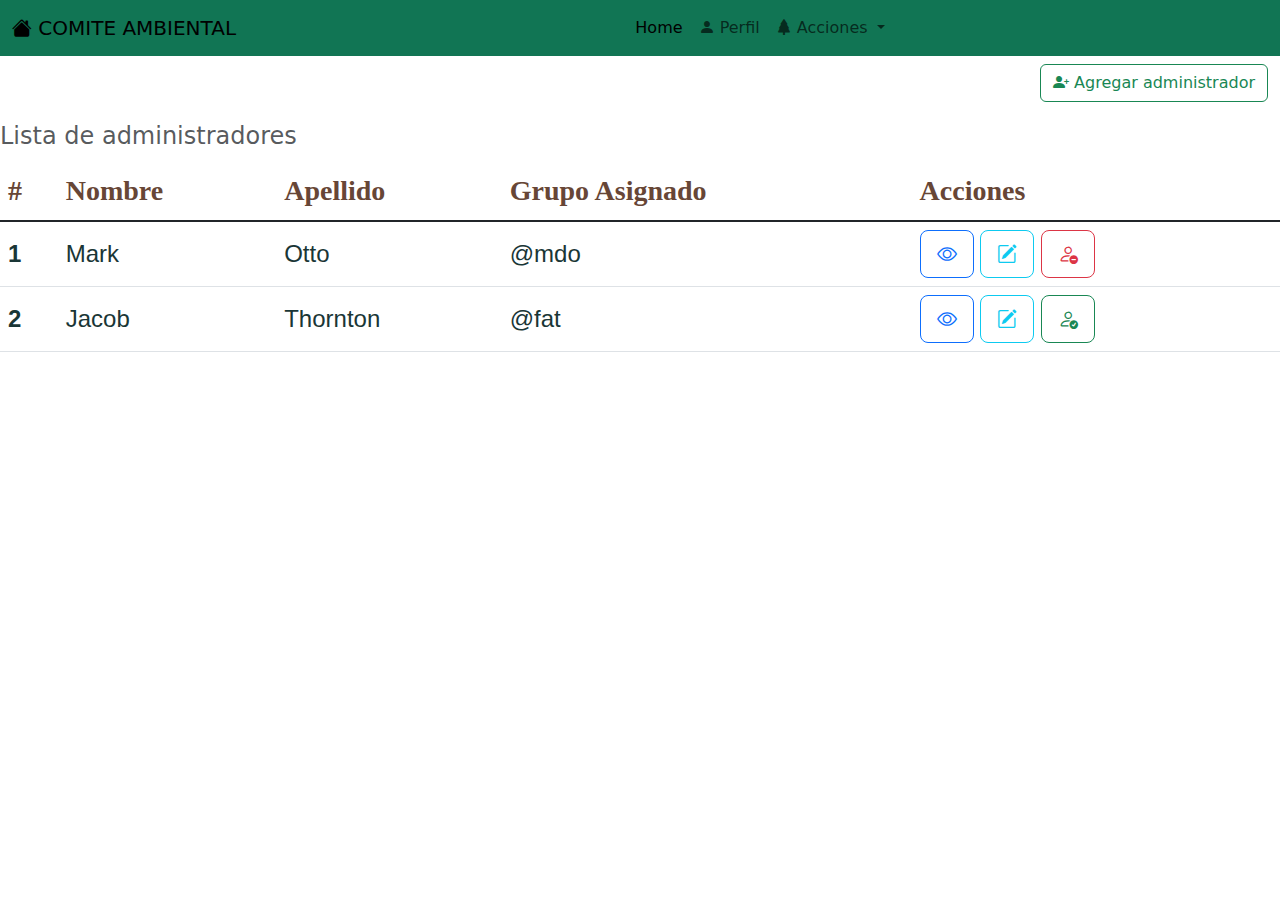
<file: views/admin_principal/admins.html>
<!doctype html>
<html lang="en">
  <head>
    <meta charset="utf-8">
    <meta name="viewport" content="width=device-width, initial-scale=1">
    <title>Gestion administradores </title>
    <link href="https://cdn.jsdelivr.net/npm/bootstrap@5.3.3/dist/css/bootstrap.min.css" rel="stylesheet" integrity="sha384-QWTKZyjpPEjISv5WaRU9OFeRpok6YctnYmDr5pNlyT2bRjXh0JMhjY6hW+ALEwIH" crossorigin="anonymous">
    <link rel="stylesheet" href="https://cdn.jsdelivr.net/npm/bootstrap-icons@1.11.3/font/bootstrap-icons.min.css">
    <link rel="stylesheet" href="../styles.css">
  </head>
  <body>

    <!--Menu de navegacion-->
    <nav class="navbar navbar-expand-lg navbarMenu">
        <div class="container-fluid">
          <a class="navbar-brand" href="#">
            <i class="bi bi-house-fill"></i>
            COMITE AMBIENTAL 
            </a>
          <button class="navbar-toggler" type="button" data-bs-toggle="collapse" data-bs-target="#navbarNavDropdown" aria-controls="navbarNavDropdown" aria-expanded="false" aria-label="Toggle navigation">
            <span class="navbar-toggler-icon"></span>
          </button>
          <div class="collapse navbar-collapse justify-content-center" id="navbarNavDropdown">
            <ul class="navbar-nav">
              <li class="nav-item">
                <a class="nav-link active" aria-current="page" href="#">Home</a>
              </li>
              <li class="nav-item">
                <a class="nav-link" href="#">
                    <i class="bi bi-person-fill"></i>
                    Perfil
                </a>
              </li>
              <li class="nav-item dropdown">
                <a class="nav-link dropdown-toggle" href="#" role="button" data-bs-toggle="dropdown" aria-expanded="false">
                    <i class="bi bi-tree-fill"></i>
                  Acciones
                </a>
                <ul class="dropdown-menu actionsMenu">
                  <li>
                    <a class="dropdown-item actionMenu" href="#">
                    <i class="bi bi-person-gear"></i>
                    Administradores
                    </a>
                  </li>
                  <li>
                    <a class="dropdown-item actionMenu" href="#">
                    <i class="bi bi-people"></i>
                    Grupos
                    </a>
                  </li>
                </ul>
              </li>
            </ul>
          </div>
        </div>
      </nav>

      <!--Boton de agrgar administrador de grupo-->
      <nav class="navbar">
        <form class="container-fluid justify-content-end">
          <button type="button" class="btn btn-outline-success" data-bs-toggle="modal" data-bs-target="#addAdminModal">
            <i class="bi bi-person-plus-fill"></i>
            Agregar administrador
          </button>
        </form>
      </nav>

      <!--Tabla de registros de administradores de grupo-->
      <div class="table-responsive">
        <table class="table table-hover align-middle caption-top">
            <caption class="fs-4">Lista de administradores</caption>
            <thead class="align-middle">
              <tr>
                <th scope="col" class="fs-3 headersTable">#</th>
                <th scope="col" class="fs-3 headersTable">Nombre</th>
                <th scope="col" class="fs-3 headersTable">Apellido</th>
                <th scope="col" class="fs-3 headersTable">Grupo Asignado</th>
                <th scope="col" class="fs-3 headersTable">Acciones</th>
              </tr>
            </thead>
            <tbody class="table-group-divider">
              <tr>
                <th scope="row" class="fs-4 dataTable">1</th>
                <td class="fs-4 dataTable">Mark</td>
                <td class="fs-4 dataTable">Otto</td>
                <td class="fs-4 dataTable">@mdo</td>
                <td class="fs-4 dataTable">
                    <button type="button" class="btn btn-outline-primary btn-lg" data-bs-toggle="modal" data-bs-target="#viewAdminModal">
                        <i class="bi bi-eye"></i>
                    </button>
                    <button type="button" class="btn btn-outline-info btn-lg" data-bs-toggle="modal" data-bs-target="#editAdminModal">
                        <i class="bi bi-pencil-square"></i>
                    </button>
                    <button type="button" class="btn btn-outline-danger btn-lg">
                      <i class="bi bi-person-dash"></i>
                    </button>
                </td>
              </tr>
              <tr>
                <th scope="row" class="fs-4 dataTable">2</th>
                <td class="fs-4 dataTable">Jacob</td>
                <td class="fs-4 dataTable">Thornton</td>
                <td class="fs-4 dataTable">@fat</td>
                <td class="fs-4 dataTable">
                    <button type="button" class="btn btn-outline-primary btn-lg" data-bs-toggle="modal" data-bs-target="#viewAdminModal">
                        <i class="bi bi-eye"></i>
                    </button>
                    <button type="button" class="btn btn-outline-info btn-lg" data-bs-toggle="modal" data-bs-target="#editAdminModal">
                        <i class="bi bi-pencil-square"></i>
                    </button>
                    <button type="button" class="btn btn-outline-success btn-lg">
                      <i class="bi bi-person-check"></i>
                    </button>
                </td>
              </tr>
            </tbody>
          </table>
      </div>

      <!--MODALES//////////////////////////////////////////////////////////////////////////-->

      <!--MODAL AGREGAR-->
      <div class="modal fade" id="addAdminModal" data-bs-backdrop="static" data-bs-keyboard="false" tabindex="-1" aria-labelledby="staticBackdropLabel" aria-hidden="true">
        <div class="modal-dialog">
          <div class="modal-content">
            <div class="modal-header">
              <h1 class="modal-title fs-5 modalTittle" id="staticBackdropLabel">Registro de Administrador</h1>
            </div>
              <form action="">
                <div class="modal-body">
                  <div class="card-body">
                    <div class="row g-3">
                      <div class="col-6">
                        <label for="addName" class="labelModal"><small>Nombre(s):</small></label>
                        <input type="text" id="addName" placeholder="Nombres" class="form-control inputModal">
                      </div>
                      <div class="col-6">
                        <label for="addLastname" class="labelModal"><small>Apellidos:</small></label>
                        <input type="text" id="addLastname" placeholder="Apellidos" class="form-control inputModal">
                      </div>
                      <div class="col-6">
                        <label for="addPhone" class="labelModal"><small>Numero telefonico:</small></label>
                        <input type="text" id="addPhone" placeholder="Numero telefonico" class="form-control inputModal">
                      </div>
                      <div class="col-6">
                        <label for="addEmail" class="labelModal"><small>Correo Electronico:</small></label>
                        <input type="text" id="addEmail" placeholder="Correo Electronico" class="form-control inputModal">
                      </div>
                      <div class="col-6">
                          <label for="addUser" class="labelModal"><small>Usuario:</small></label>
                          <input type="text" id="addUser" placeholder="Nombre de usuario" class="form-control inputModal">
                      </div>
                      <div class="col-6">
                          <label for="addPassword" class="labelModal"><small>Contraseña</small></label>
                          <input type="password" id="addPassword" placeholder="Contraseña" class="form-control inputModal">
                      </div>
                    </div>
                 </div>
               </div>
              <div class="modal-footer">
                <button type="button" class="btn btn-cancelModal" data-bs-dismiss="modal">Cancelar</button>
                <button type="submit" class="btn btn-actionModal">Registrar</button>
              </div>
              </form>
          </div>
        </div>
      </div>

      <!--MODAL EDITAR-->
      <div class="modal fade" id="editAdminModal" data-bs-backdrop="static" data-bs-keyboard="false" tabindex="-1" aria-labelledby="staticBackdropLabel" aria-hidden="true">
        <div class="modal-dialog">
          <div class="modal-content">
            <div class="modal-header">
              <h1 class="modal-title fs-5 modalTittle" id="staticBackdropLabel">Editar Administrador</h1>
            </div>
              <form action="">
                <div class="modal-body">
                  <div class="card-body">
                    <div class="row g-3">
                      <div class="col-6">
                        <label for="editName" class="labelModal"><small>Nombre(s):</small></label>
                        <input type="text" id="editName" value="Nombres" class="form-control inputModal">
                      </div>
                      <div class="col-6">
                        <label for="editLastname" class="labelModal"><small>Apellidos:</small></label>
                        <input type="text" id="editLastname" value="Apellidos" class="form-control inputModal">
                      </div>
                      <div class="col-6">
                        <label for="editPhone" class="labelModal"><small>Numero telefonico:</small></label>
                        <input type="text" id="editPhone" value="Numero telefonico" class="form-control inputModal">
                      </div>
                      <div class="col-6">
                        <label for="editEmail" class="labelModal"><small>Correo Electronico:</small></label>
                        <input type="text" id="editEmail" value="Correo Electronico" class="form-control inputModal">
                      </div>
                      <div class="col-6">
                          <label for="editUser" class="labelModal"><small>Usuario:</small></label>
                          <input type="text" id="editUser" value="Nombre de usuario" class="form-control inputModal">
                      </div>
                    </div>
                 </div>
               </div>
              <div class="modal-footer">
                <button type="button" class="btn btn-cancelModal" data-bs-dismiss="modal">Cancelar</button>
                <button type="submit" class="btn btn-actionModal">Editar</button>
              </div>
              </form>
          </div>
        </div>
      </div>

      <!--MODAL VER MAS-->
      <div class="modal fade" id="viewAdminModal" data-bs-backdrop="static" data-bs-keyboard="false" tabindex="-1" aria-labelledby="staticBackdropLabel" aria-hidden="true">
        <div class="modal-dialog">
          <div class="modal-content">
            <div class="modal-header">
              <h1 class="modal-title fs-5 modalTittle" id="staticBackdropLabel">Ver informacion de Administrador</h1>
            </div>
              <form action="">
                <fieldset disabled>
                <div class="modal-body">
                  <div class="card-body">
                    <div class="row g-3">
                      <div class="col-6">
                        <label for="viewPhone" class="labelModal"><small>Numero telefonico:</small></label>
                        <input type="text" id="viewPhone" value="Numero telefonico" class="form-control inputModal">
                      </div>
                      <div class="col-6">
                        <label for="viewEmail" class="labelModal"><small>Correo Electronico:</small></label>
                        <input type="text" id="viewEmail" value="Correo Electronico" class="form-control inputModal">
                      </div>
                      <div class="col-6">
                          <label for="viewUser" class="labelModal"><small>Usuario:</small></label>
                          <input type="text" id="viewUser" value="Nombre de usuario" class="form-control inputModal">
                      </div>
                    </div>
                 </div>
               </div>
              </fieldset>
              <div class="modal-footer">
                <button type="button" class="btn btn-actionModal" data-bs-dismiss="modal">Salir</button>
              </div>
              </form>
          </div>
        </div>
      </div>
    
    <script src="https://cdn.jsdelivr.net/npm/bootstrap@5.3.3/dist/js/bootstrap.bundle.min.js" integrity="sha384-YvpcrYf0tY3lHB60NNkmXc5s9fDVZLESaAA55NDzOxhy9GkcIdslK1eN7N6jIeHz" crossorigin="anonymous"></script>
  </body>
</html>
</file>
<file: views/styles.css>
/* ------------------CSS STYLES FOR MENU---------------------- */
.navbarMenu{
    background-color: #117554;
}

.actionMenu:hover{
    cursor: pointer;
    background-color: #27b485;
    transition: 0.5s;
}


/* ------------------CSS STYLES FOR TABLE---------------------- */

.headersTable{
    color: #674636 !important;
    font-family: Cambria;
    font-size: medium;
}

.dataTable{
    color: #1A3636 !important;
    font-family: sans-serif;
}


/* ------------------CSS STYLES FOR MODALS---------------------- */
.modalTittle{
    color: #1A3636 ;
}
.labelModal{
    color: #1A3636;
    font-style: bold !important;
    font-size: large;
}
.inputModal{
    font-size: small;
    font-style: italic;
}
.btn-cancelModal{
    background-color: #c5c2c3;
}
.btn-cancelModal:hover{
    cursor: pointer;
    background-color: #b5b0b1 !important;
    transition: 0.5s;
}
.btn-actionModal:hover{
    cursor: pointer;
    background-color: #6dac57 !important;
    transition: 0.5s;
}
.btn-actionModal{
    background-color: #88C273;
}
</file>
